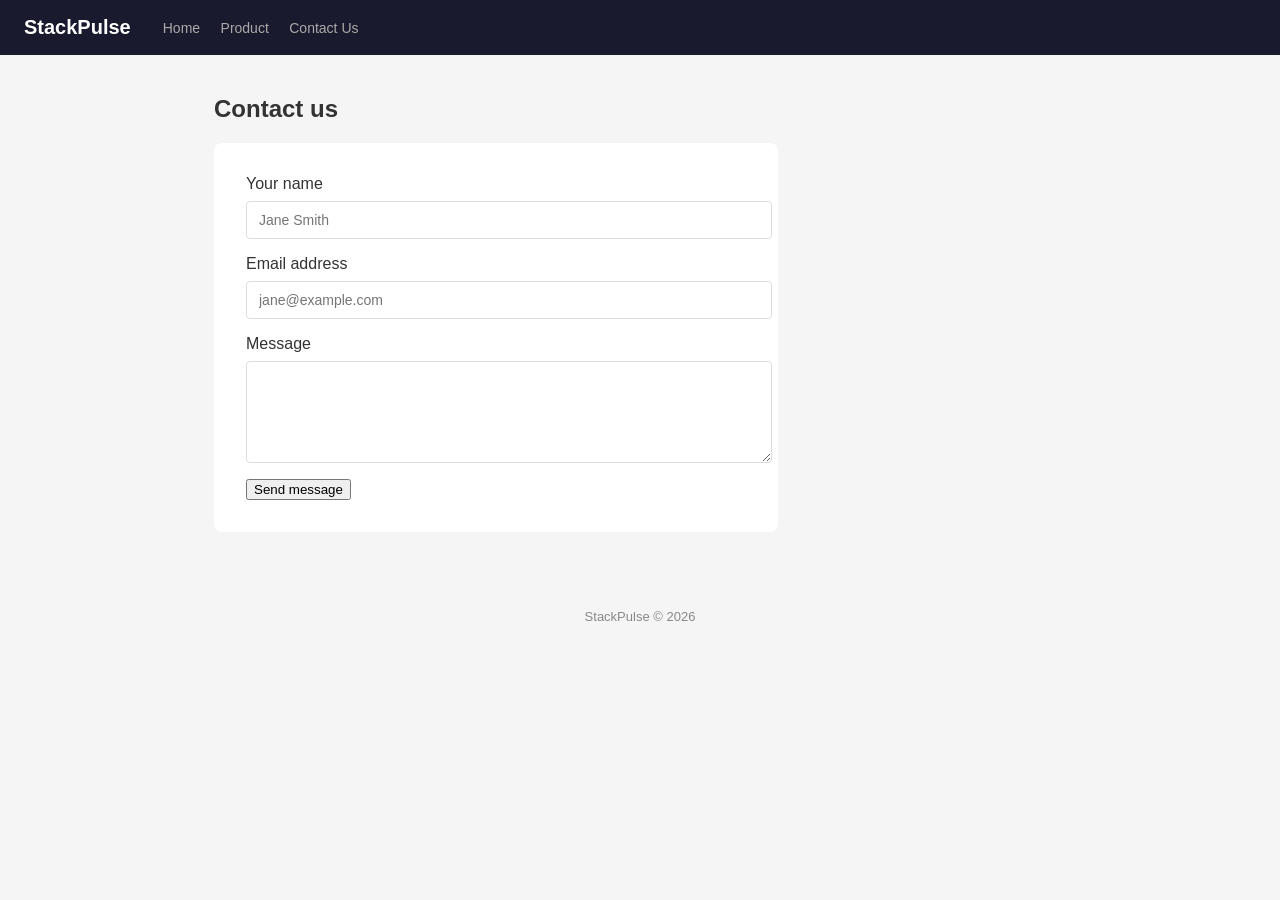
<file: week-one/contact.html>
<!DOCTYPE html>
<html lang="en">

<head>
    <meta charset="UTF-8">
    <meta name="viewport" content="width=device-width, initial-scale=1.0">
    <title>StackPulse - Contact Us</title>
    <link rel="stylesheet" href="styles.css">
</head>

<body>
    <header>
        <h1>StackPulse</h1>
        <nav>
            <a href="index.html">Home</a>
            <a href="product.html">Product</a>
            <a href="contact.html">Contact Us</a>
        </nav>
    </header>
    <main>
        <main>
            <h2>Contact us</h2>
            <form id="contact-form" action="#" method="post">

                <label for="user-name">Your name</label>
                <input type="text" id="user-name" name="name" class="form-input" placeholder="Jane Smith" required>

                <label for="user-email">Email address</label>
                <input type="email" id="user-email" name="email" class="form-input" placeholder="jane@example.com"
                    required>

                <label for="user-message">Message</label>
                <textarea id="user-message" name="message" class="form-textarea" rows="5"></textarea>

                <button type="submit" class="btn-submit" id="contact-submit">
                    Send message
                </button>

            </form>
        </main>
    </main>

    <footer>
        <p>StackPulse &copy; 2026</p>
    </footer>
</body>

</html>
</file>
<file: week-one/styles.css>
body {
    font-family: Arial, sans-serif;
    margin: 0;
    padding: 0;
    background-color: #f5f5f5;
    color: #333;
}

header {
    background-color: #1a1a2e;
    padding: 16px 24px;
    display: flex;
    align-items: center;
    gap: 32px;
}

header h1 {
    color: white;
    font-size: 20px;
    margin: 0;
}

nav a {
    color: #aaa;
    text-decoration: none;
    font-size: 14px;
    margin-right: 16px;
}

nav a:hover {
    color: white;
}

main {
    max-width: 900px;
    margin: 40px auto;
    padding: 0 24px;
}

.btn-cta {
    background-color: #e63946;
    color: white;
    border: none;
    padding: 12px 28px;
    font-size: 16px;
    border-radius: 6px;
    cursor: pointer;
}

.btn-cta:hover {
    background-color: #c1121f;
}

.btn-add-to-cart {
    background-color: #2d6a4f;
    color: white;
    border: none;
    padding: 14px 32px;
    font-size: 16px;
    border-radius: 6px;
    cursor: pointer;
    width: 100%;
    margin-top: 16px;
}

#contact-form {
    background: white;
    padding: 32px;
    border-radius: 8px;
    max-width: 500px;
}

.form-input,
.form-textarea {
    width: 100%;
    padding: 10px 12px;
    margin: 8px 0 16px;
    border: 1px solid #ddd;
    border-radius: 4px;
    font-size: 14px;
    display: block;
}

.product-card {
    background: white;
    border-radius: 8px;
    overflow: hidden;
}

.product-card img {
    width: 100%;
    height: 300px;
    object-fit: cover;
}

.product-info {
    padding: 24px;
}

.product-name {
    font-size: 24px;
    margin-bottom: 8px;
}

.product-price {
    font-size: 28px;
    font-weight: bold;
    color: #e63946;
}

footer {
    text-align: center;
    padding: 24px;
    font-size: 13px;
    color: #888;
}
</file>
